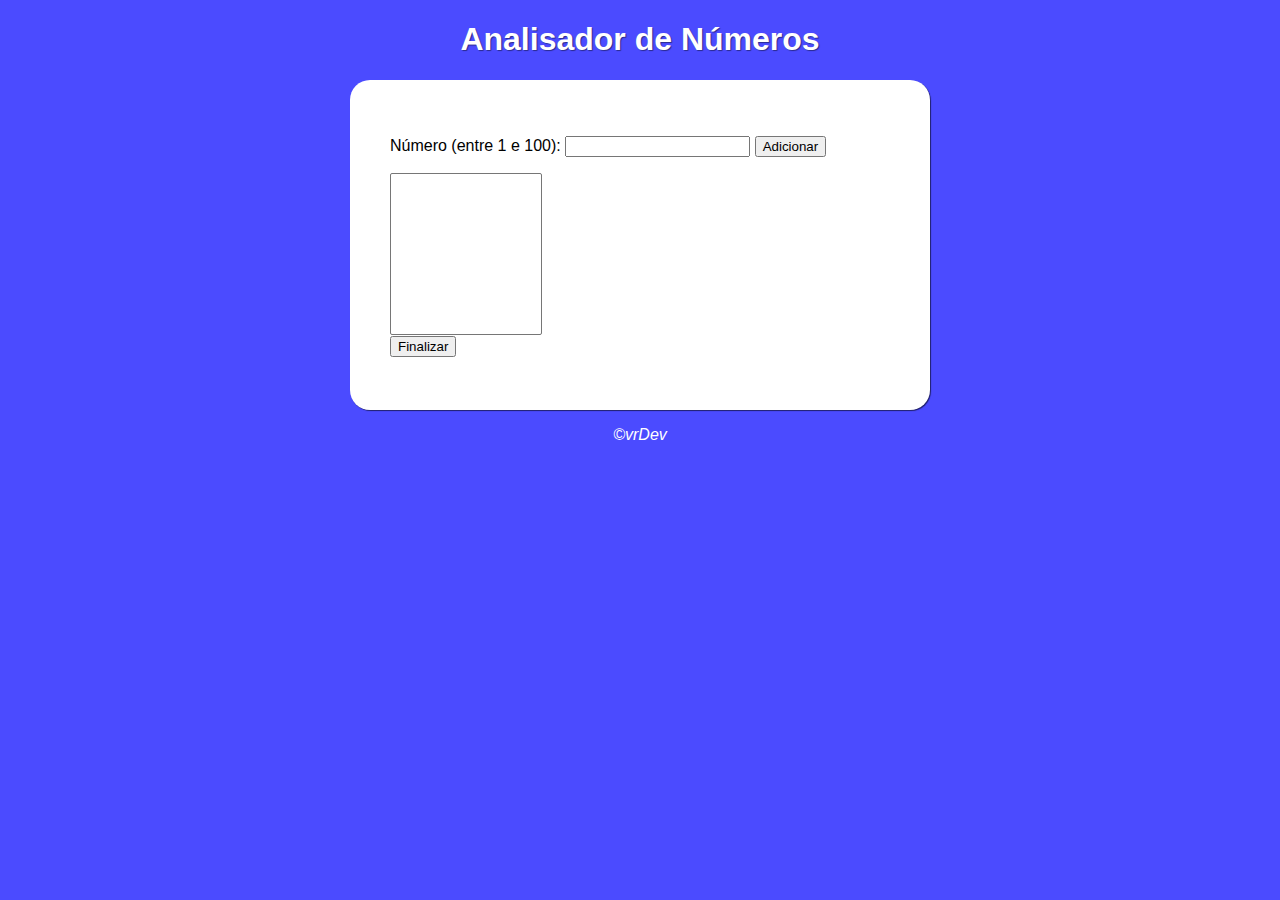
<file: Aula 16/Exercícios/index.html>
<!DOCTYPE html>
<html lang="pt-br">
<head>
    <meta charset="UTF-8">
    <meta name="viewport" content="width=device-width, initial-scale=1.0">
    <title>Analisador de Números</title>
    <link rel="stylesheet" href="style.css">
</head>
<body>
    <header>
        <h1>Analisador de Números</h1>
    </header>
    <main>
        <section>
            <div id="cfg">
                <p>Número (entre 1 e 100): <input type="number" name="txtn" id="txtn">
                <input type="button" value="Adicionar" onclick="adicionar()"> </p>
                <select name="analisador" id="analis" size="10"> </select>
                <br><input type="button" value="Finalizar" onclick="finalizar()">
            </div>
            <div id="res">
                
            </div>
        </section>
    </main>
    <footer>
        <p>&copy;vrDev</p>
    </footer>
    
    <script src="script.js"></script>
</body>
</html>
</file>
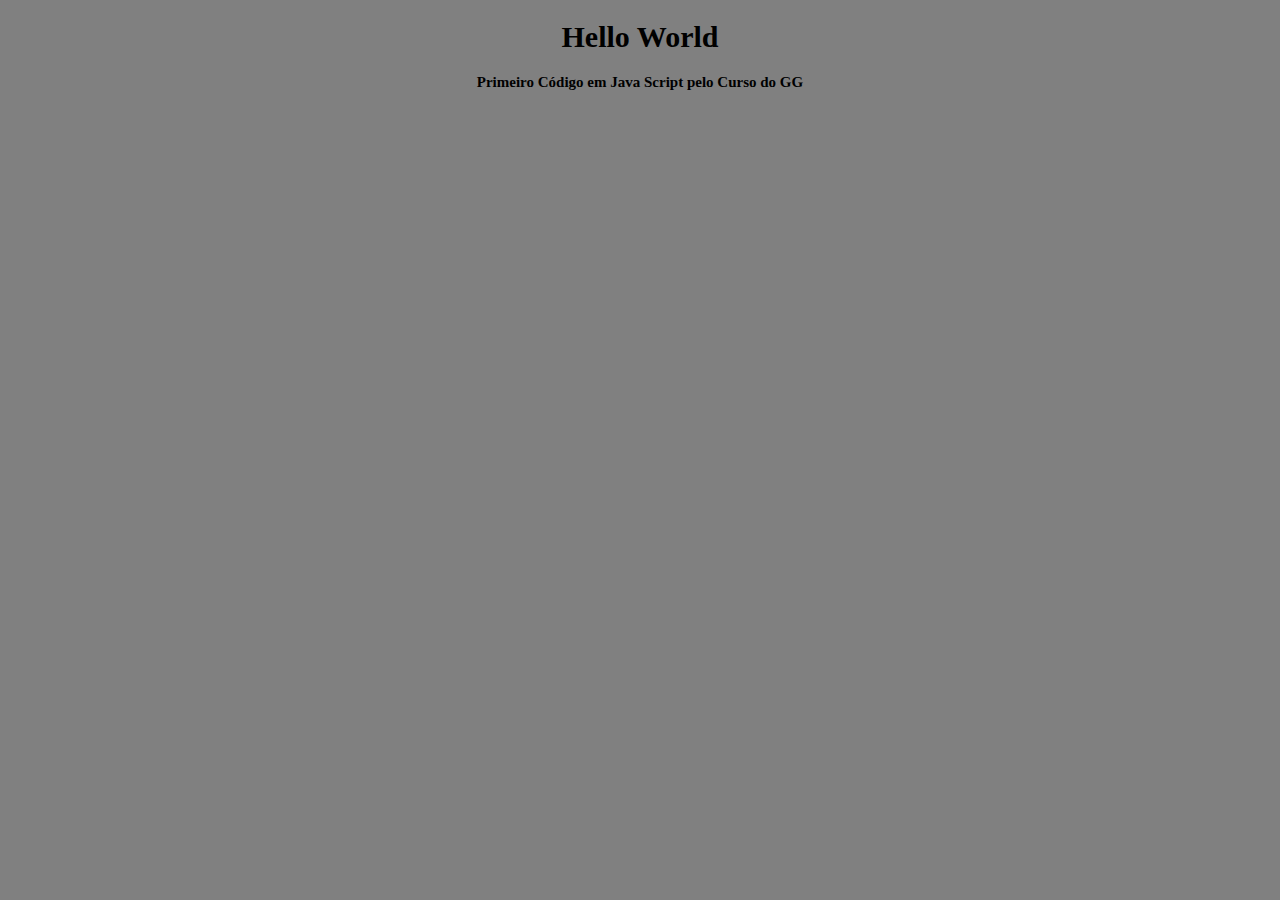
<file: Aula 04/ex001.html>
<!DOCTYPE html>
<html lang="pt-br">
<head>
    <meta charset="UTF-8">
    <meta name="viewport" content="width=device-width, initial-scale=1.0">
    <title> Java Script</title>
    
    <style>
        body{
            background-color: gray;
            text-align: center;
            font: bold 15px Verdana;
            margin: auto;
        }
    </style>
</head>
<body>
    <h1>Hello World</h1>
    <p>Primeiro Código em Java Script pelo <strong>Curso do GG</strong></p>

    <script>
        window.alert("Olá Mundo"); // Janela com txt Olá Mundo
        window.confirm("Your name is Radical?"); // Janela com Botão Ok
        window.prompt("What is your name?"); // Janela com nome.
         
    </script>
</body>
</html>
</file>
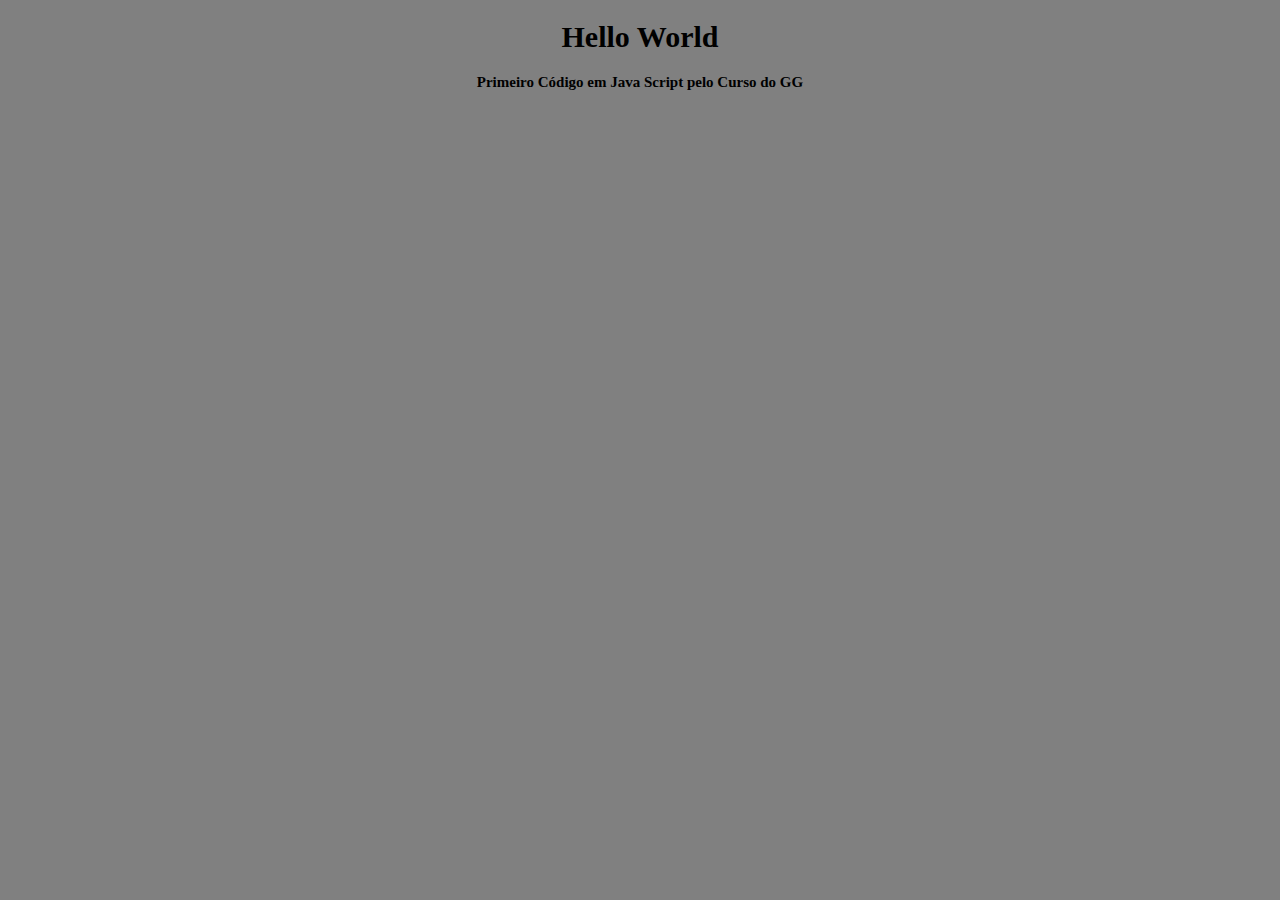
<file: Aula 06/ex002.html>
<!DOCTYPE html>
<html lang="pt-br">
<head>
    <meta charset="UTF-8">
    <meta name="viewport" content="width=device-width, initial-scale=1.0">
    <title> Java Script</title>
    
    <style>
        body{
            background-color: gray;
            text-align: center;
            font: bold 15px Verdana;
            margin: auto;
        }
    </style>
</head>
<body>
    <h1>Hello World</h1>
    <p>Primeiro Código em Java Script pelo <strong>Curso do GG</strong></p>

    <script>
       var nome =  window.prompt("What is your name?"); // Janela com nome.  
       window.alert("Grande prazer em te conhecer! " + nome) /* Window Alert trasmite uma janela de alerta, com a utilização do '+' como concatenação ou seja, adicionando uma variável a uma string */
    </script>
</body>
</html>
</file>
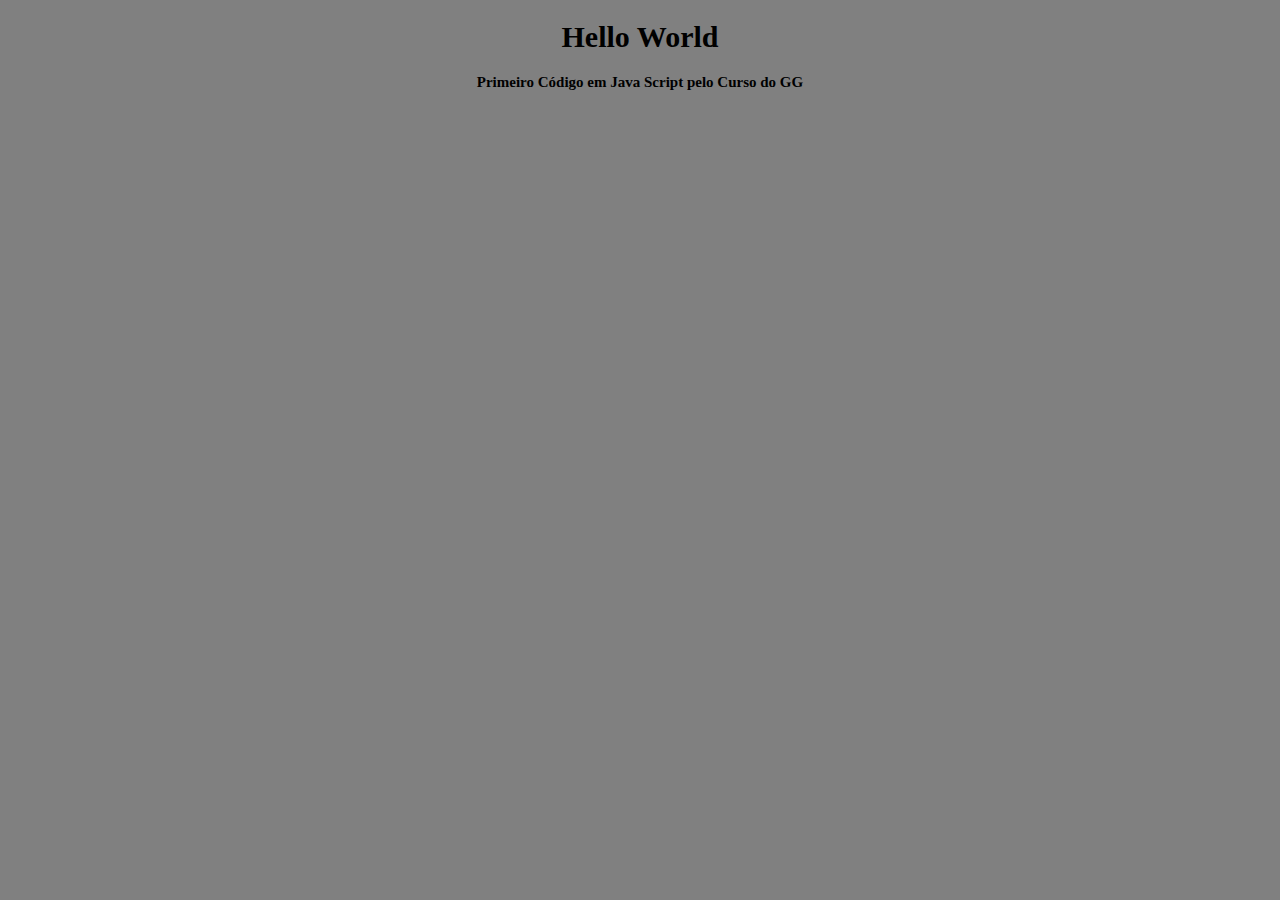
<file: Aula 06/ex003.html>
<!DOCTYPE html>
<html lang="pt-br">
<head>
    <meta charset="UTF-8">
    <meta name="viewport" content="width=device-width, initial-scale=1.0">
    <title> Java Script</title>
    
    <style>
        body{
            background-color: gray;
            text-align: center;
            font: bold 15px Verdana;
            margin: auto;
        }
    </style>
</head>
<body>
    <h1>Hello World</h1>
    <p>Primeiro Código em Java Script pelo <strong>Curso do GG</strong></p>

    <script>
       var n1 = Number.parseInt(window.prompt("Digite um número")) //Number.parseInt é a conversão de string para number
       var n2 = Number.parseInt(window.prompt("Digite outro número"))
       var soma = (n1 + n2)
       window.alert(`a soma entre ${n1} e ${n2} é igual a ${soma}`) // Templates Strings (Place Holders), utilizados para simplificar o código 

       var n3 = Number(window.prompt("Digite um número"))
       var n4 = Number(window.prompt("Digite outro número"))
       var sub = (n3 - n4)
       window.alert("A subtração dos valores citados é " + sub)

       //(number + number) para adição
       //(string + string) para concatenação

       
       
    </script>  
</body>
</html>
</file>
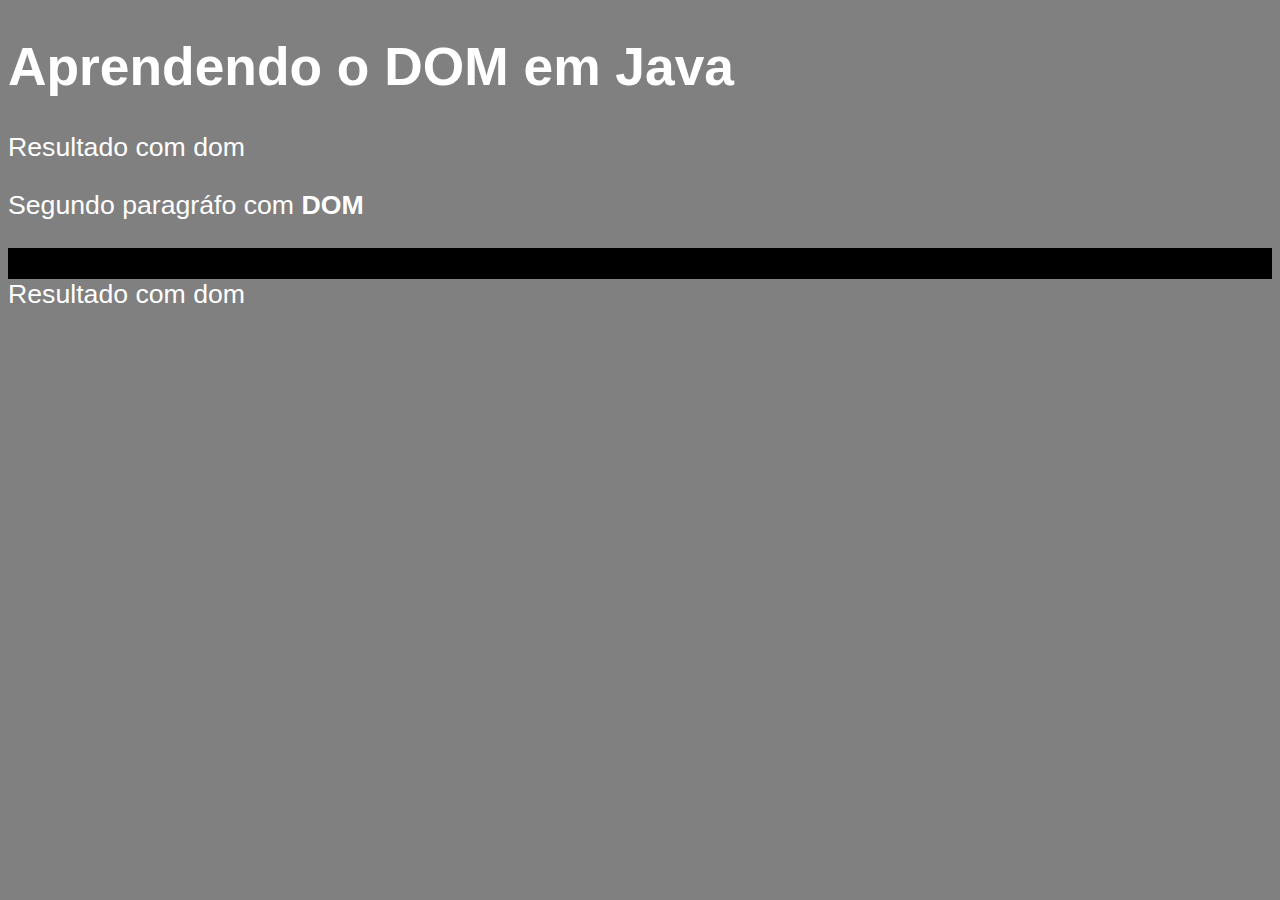
<file: Aula 09/ex005.html>
<!DOCTYPE html>
<html lang="pt-br">
<head>
    <meta charset="UTF-8">
    <meta name="viewport" content="width=device-width, initial-scale=1.0">
    <title>Aprendendo o DOM em Java Script </title>
    <style>
        body{
            background-color: gray;
            color: white;
            font: normal 20pt Arial, sans-serif;
        }
        div{
            color:black;
        }
        
    </style>
</head>
<body>
    <h1>Aprendendo o DOM em Java</h1>
    <p> Resultado com dom</p>
    <p> Segundo paragráfo com <strong>DOM</strong></p>
    <div id="msg"> Clique em mim </div>
    
    
    <script>
        var p1 = window.document.getElementsByTagName('p')[0]
        window.document.write(p1.innerText)
        
        var d = document.getElementById('msg')
        
        /*
        d.style.background= 'green'
        d.innerText = 'estou esperando'
        */
        var d = document.querySelector('div#msg')
        d.style.background = 'black'
    </script>
</body>
</html>
</file>
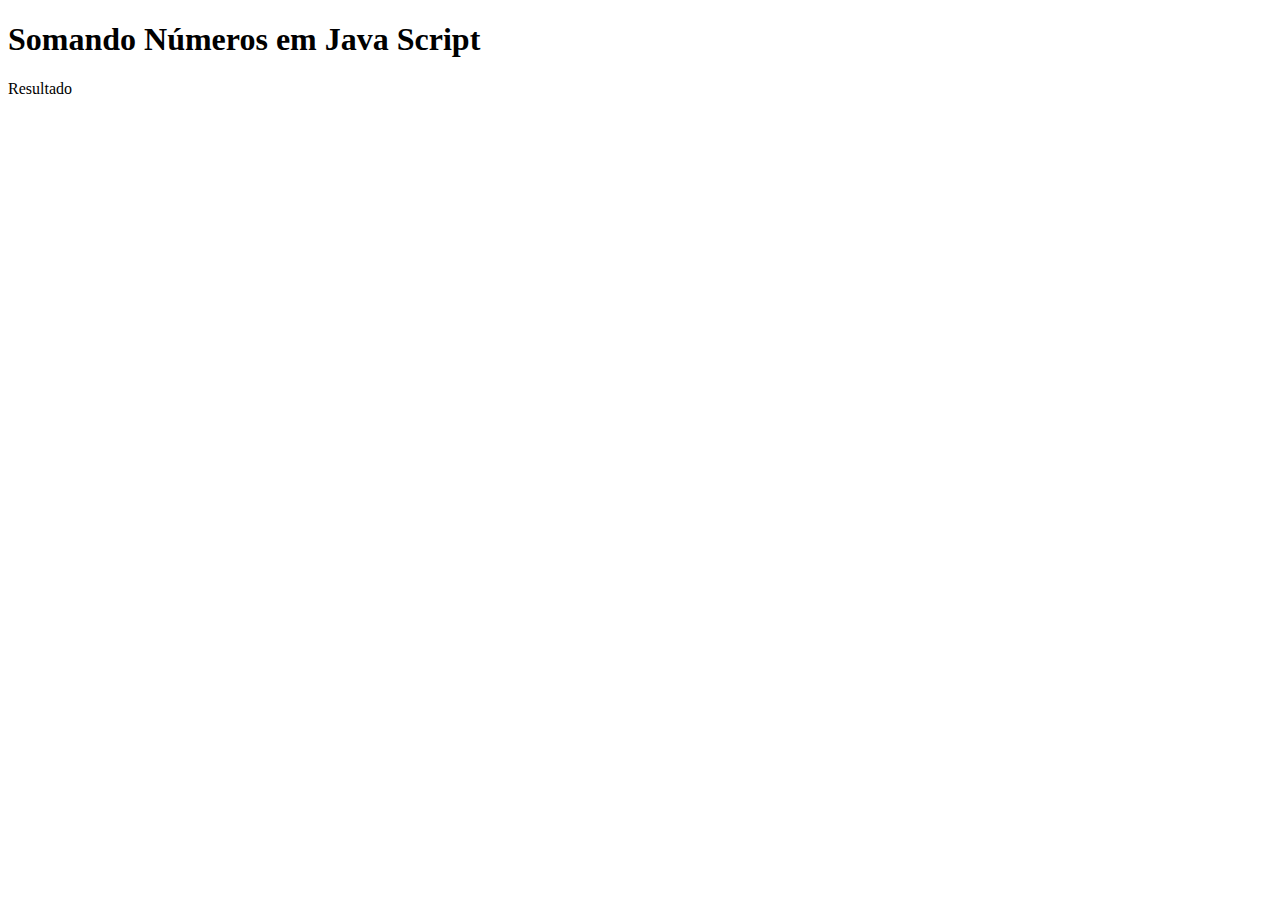
<file: Aula 10/ex.007.html>
<!DOCTYPE html>
<html lang="pt-br">
<head>
    <meta charset="UTF-8">
    <meta name="viewport" content="width=device-width, initial-scale=1.0">
    <title>Somando Números</title>
</head>
<body>
    <h1>Somando Números em Java Script</h1>
    <!--
    <input type="number" name="n1" id="n1">
    <input type="number" name="n1" id="n1">
    <input type="button" value="somar" onclick="somar()">
    -->
    <div id = "res">
        Resultado
    </div>
    <script>
        function somar(){
            var tn1 = document.getElementById("n1")
            var tn2 = document.querySelector("input#n2")
            var res = document.getElementById('res')
            var vn1 = Number(tn1.value)
            var vn2 = Number(tn2.value)
            var s = vn1 + vn2
            res.innerHTML = s
        }
    </script>


</body>
</html>
</file>
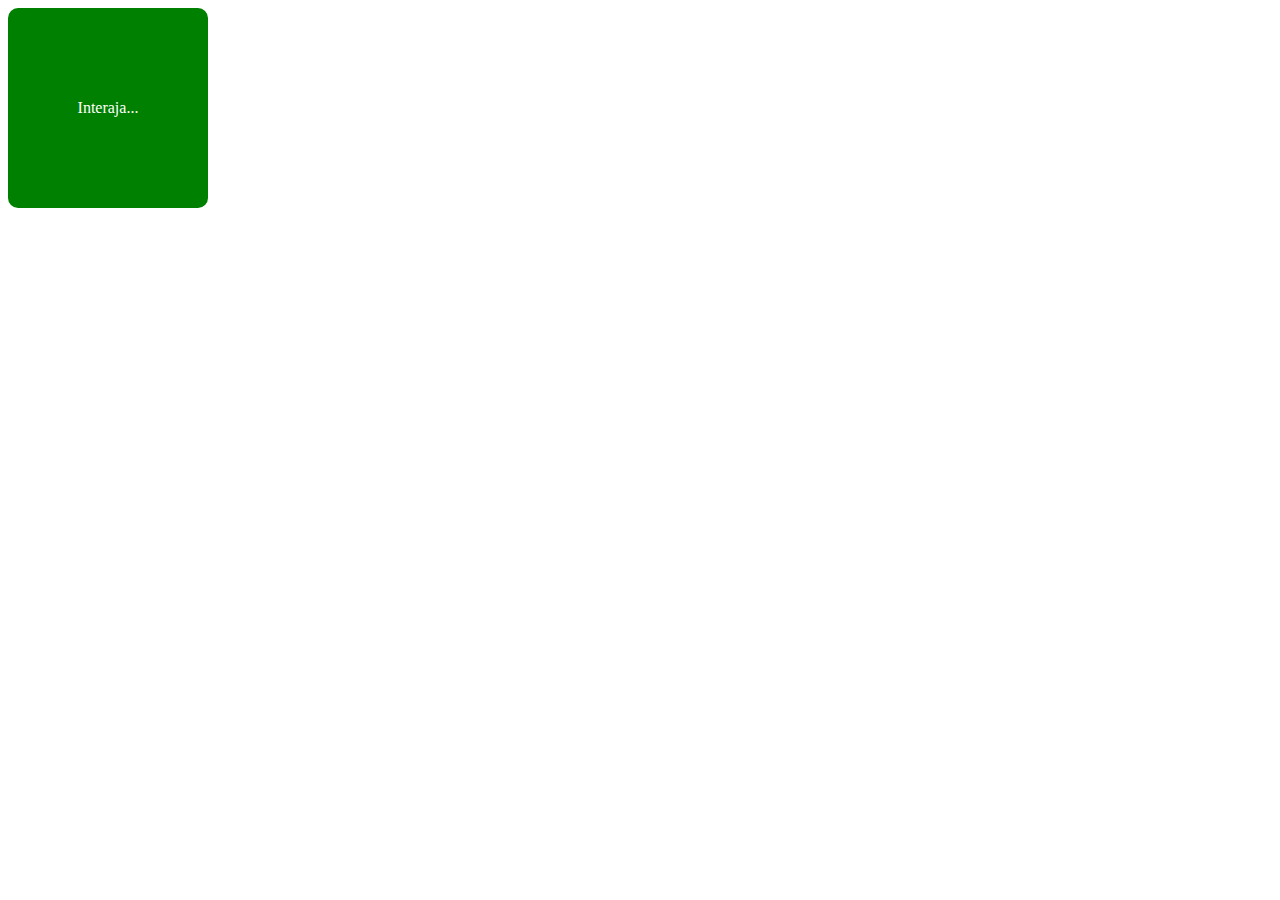
<file: Aula 10/ex006.html>
<!DOCTYPE html>
<html lang="pt-br">
<head>
    <meta charset="UTF-8">
    <meta name="viewport" content="width=device-width, initial-scale=1.0">
    <title>Eventos DOM</title>
    <style>
        div#area{
            background-color: green;
            color: white;
            width: 200px;
            height: 200px;
            line-height: 200px;
            text-align: center;
            border-radius: 10px;
        }
    </style>
</head>
<body>
    <div id="area">
        Interaja...
    </div>

    <script>
        var area = document.getElementById('area')
        area.addEventListener('click', clicar)
        area.addEventListener('mouseenter', entrar)
        area.addEventListener('mouseout', sair)
       
        function clicar() {
            area.innerHTML = 'Clicou'
            area.style.background = 'black'
        }
        
        function entrar() {
            area.innerHTML = 'entrar'
        }
        
        function sair(){
            area.innerHTML = 'sair'
            area.style.background = 'green'
        }
    </script>
</body>
</html>
</file>
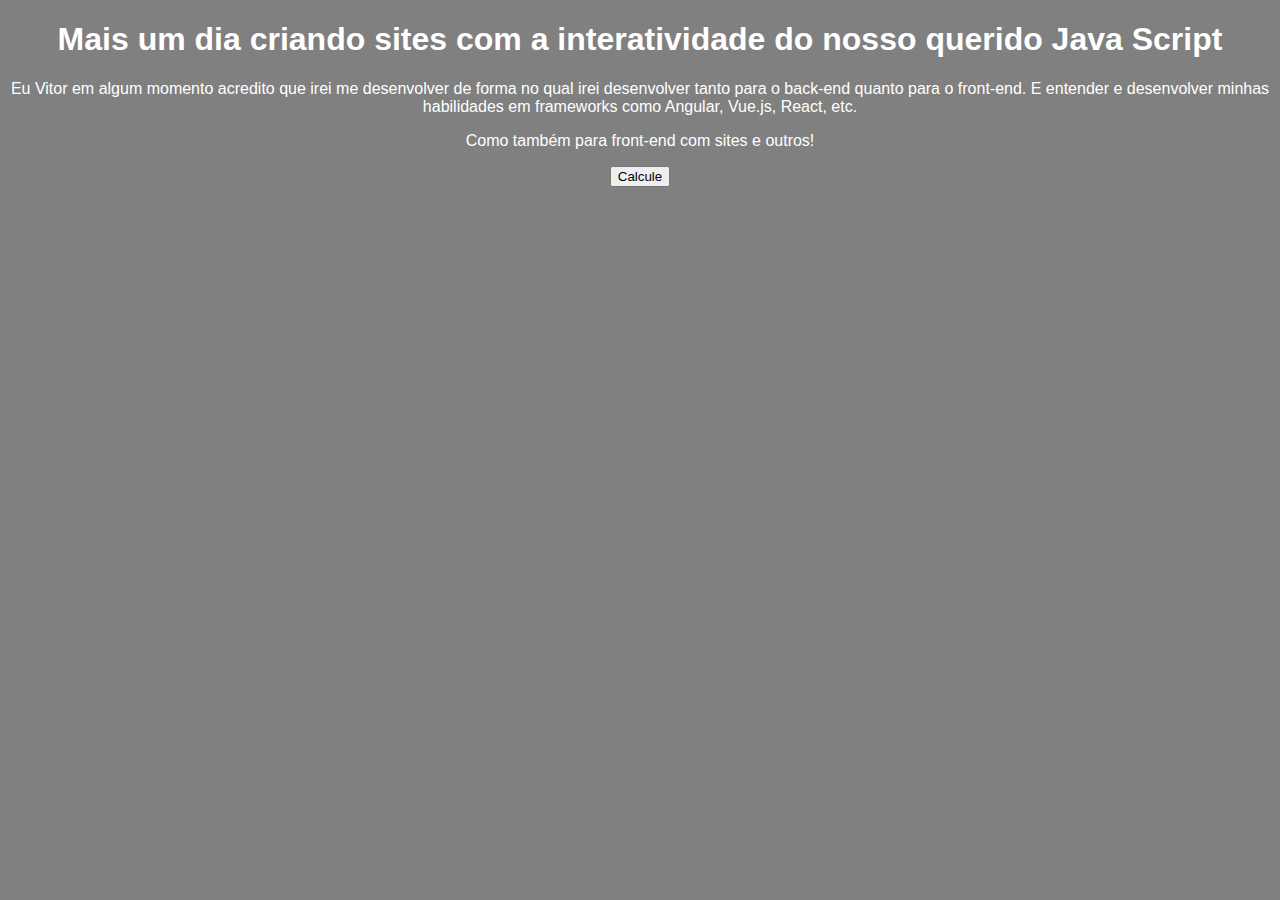
<file: Aula 11/ex010.html>
<!DOCTYPE html>
<html lang="pt-br">
<head>
    <meta charset="UTF-8">
    <meta name="viewport" content="width=device-width, initial-scale=1.0">
    <title>Aula sobre if e else</title>
    <style>
        body{
            background-color: gray;
            color: white;
            text-align: center;
            font-family: Arial, Helvetica, sans-serif;
        }
    </style>
</head>
<body>
    
    <h1 id="Título"> Mais um dia criando sites com a interatividade do nosso querido Java Script</h1>
    
    <p class="p1">Eu Vitor em algum momento acredito que irei me desenvolver de forma no qual irei desenvolver tanto para o back-end quanto para o front-end. E entender e desenvolver minhas habilidades em frameworks como Angular, Vue.js, React, etc.</p>
    
    <p class="p2"> Como também para front-end com sites e outros! </p>

    <input type="button" value="Calcule" onclick="clicar()">
    
</body>
</html>
</file>
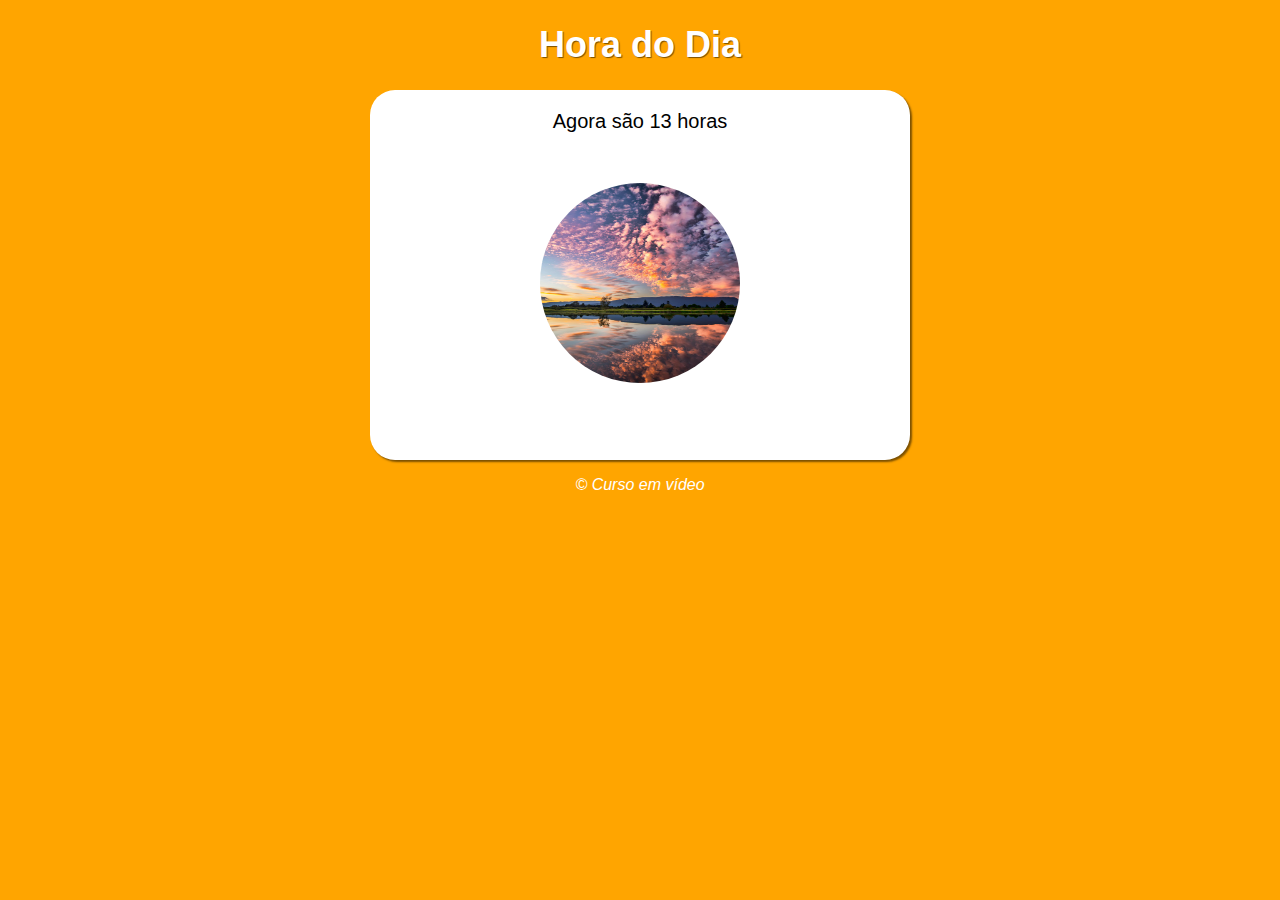
<file: Aula 12/Exercício 01 - Copia/ex001.html>
<!DOCTYPE html>
<html lang="pt-br">
<head>
    <meta charset="UTF-8">
    <meta name="viewport" content="width=device-width, initial-scale=1.0">
    <title>Hora do Dia</title>
    <link rel="stylesheet" href="style.css">
</head>
<body onload = "carregar()">
    <header>
        <h1>Hora do Dia</h1>
    </header>
    <main>
        
        <section>
            <div id="msg"> Agora são </div>
            
            <div id="foto">
                <img src="foto_dia.jpg" alt="foto dia">
            </div>
        
        </section>
    </main>
    
    <footer>
        <p>&copy; Curso em vídeo</p>
    </footer>

    <script src="script.js"></script>
</body>
</html>
</file>
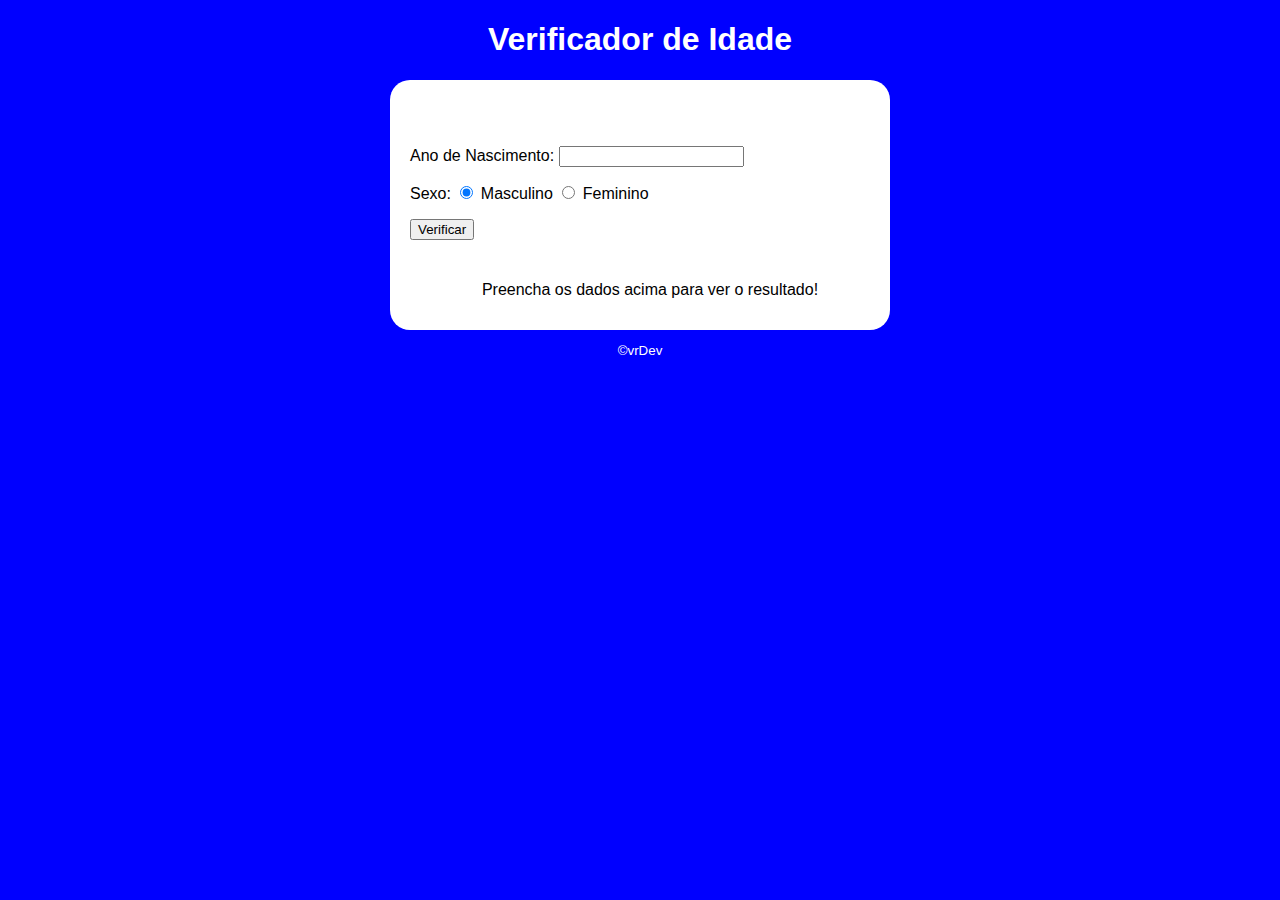
<file: Aula 12/Exercício 03/ex003.html>
<!DOCTYPE html>
<html lang="pt-br">
<head>
    <meta charset="UTF-8">
    <meta name="viewport" content="width=device-width, initial-scale=1.0">
    <title>Verificador de Idade</title>
    <link rel="stylesheet" href="style.css">
</head>
<body>
    <header>
        <h1>Verificador de Idade</h1>
    </header>
    <section>
        <div>
            <p>Ano de Nascimento:
            <input type="number" name="txtano" id="txtano" min="0">
            </p>

            <p>Sexo:
            <input type="radio" name="radsex" id="masc" checked>
            <label for="masc">Masculino</label>
            <input type="radio" name="radsex" id="fem">
            <label for="fem">Feminino</label>
            </p>
            <p>
                <input type="button" value="Verificar" onclick="verificar()">
            </p>
        </div>
        <div id="res">
            Preencha os dados acima para ver o resultado!
        </div>
    </section>
    
    <footer>
    <p>&copy;vrDev</p>
    </footer>

    <script src="script.js">
    </script>
   
</body>
</html>
</file>
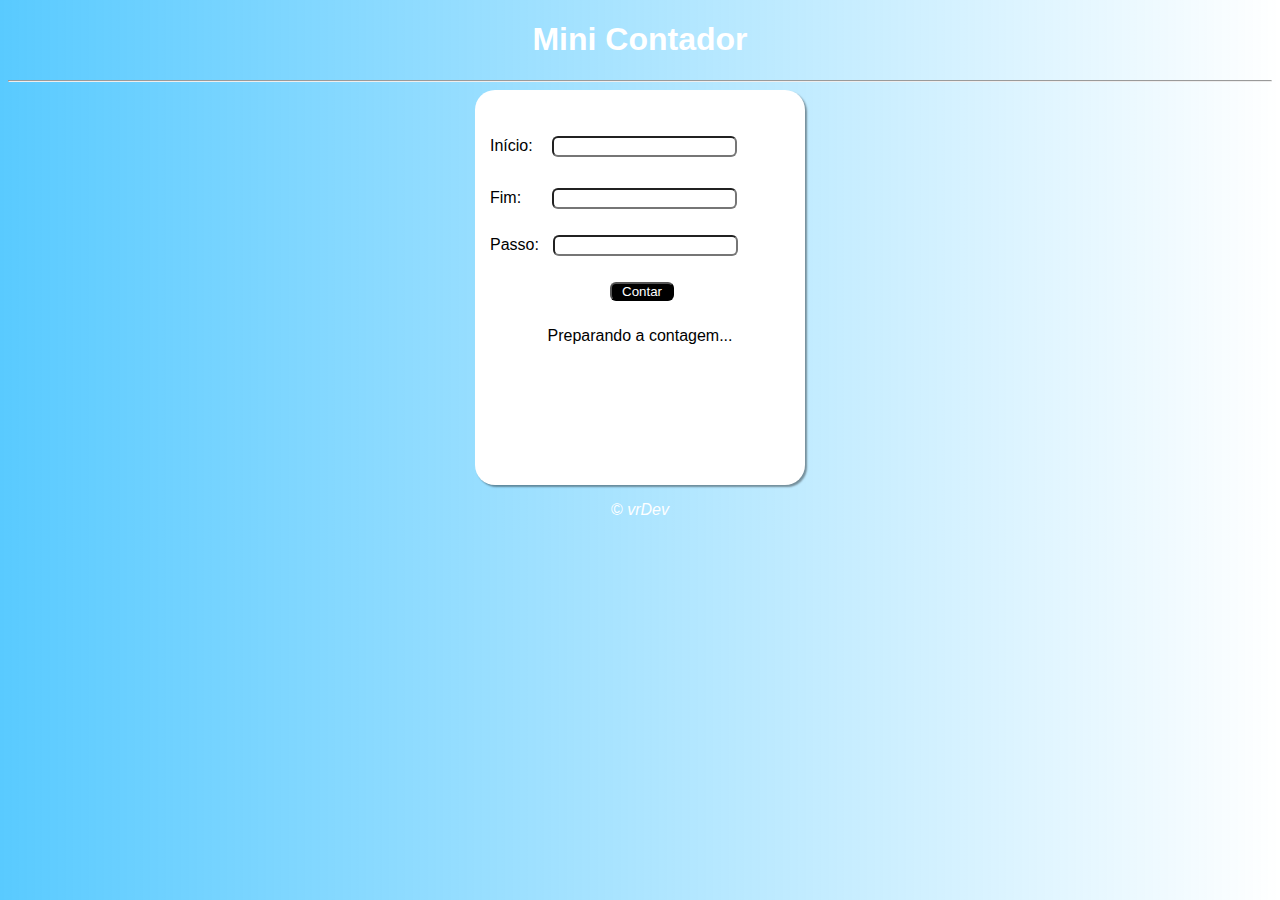
<file: Aula 14/Exercícios/ex01.html>
<!DOCTYPE html>
<html lang="pt-br">
<head>
    <meta charset="UTF-8">
    <meta name="viewport" content="width=device-width, initial-scale=1.0">
    <title>Super Contador</title>
    <link rel="stylesheet" href="style.css">
</head>
<body>
    <header>
        <h1>Mini Contador</h1>
        <hr>
    </header>
    <main>
        <section>
            <div id="contador">
                <p>Início: <input type="number" name="cx1" id="cx1"></p>
                <p>Fim: <input type="number" name="cx2" id="cx2"></p>
                <p> Passo: <input type="number" name="cx3" id="cx3"></p>
                <input type="button" value="Contar" id="button" onclick="contar()">

                <div id="res"><p>Preparando a contagem...</p></div>
            </div>
            
        </section>
    </main> 
    <footer>
        <p>&copy; <em>vrDev</em></p>
    </footer>

    <script src="script.js"></script>
</body>
</html>
</file>
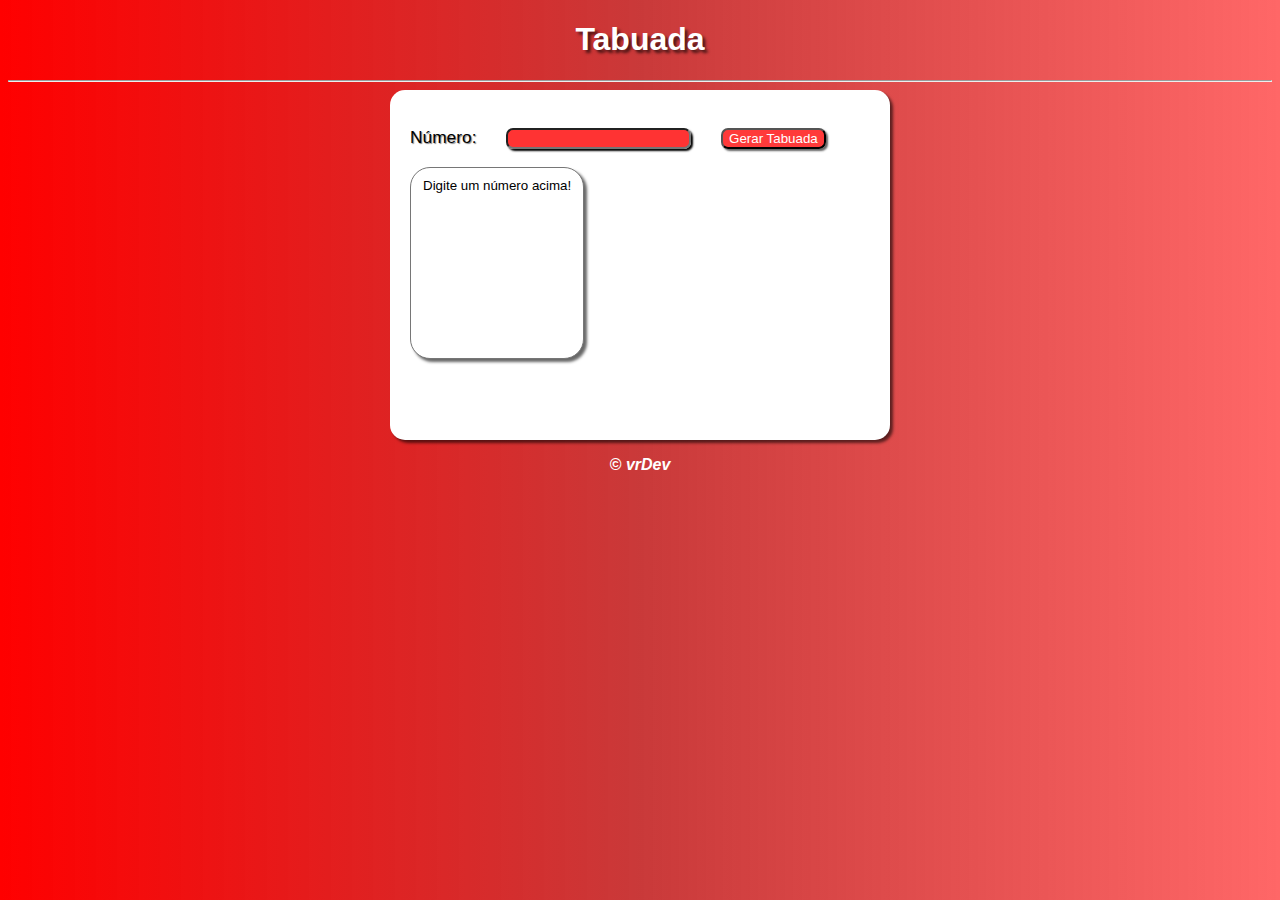
<file: Aula 14/Exercícios/ex02/ex02.html>
<!DOCTYPE html>
<html lang="pt-br">
<head>
    <meta charset="UTF-8">
    <meta name="viewport" content="width=device-width, initial-scale=1.0">
    <title>Tabuada</title>
    <link rel="stylesheet" href="style.css">
</head>
<body>
    <header>
        <h1>Tabuada</h1>
        <hr>
    </header>
    <main>
        <section>
            <div id="tabuada" >
                <p>Número: <input type="number" name="cx1" id="txtn">
                <input type="button" value="Gerar Tabuada" id="botão" onclick="tabuada()"></p>
                <div id="select"> 
                     <select name="tabuada" id="seltab" size="10"> 
                        <option>Digite um número acima!</option>
                     </select>
                </div>
            </div>
            
        </section>
    </main> 
    <footer>
        <p>&copy; <em>vrDev</em></p>
    </footer>

    <script src="script.js"></script>
</body>
</html>
</file>
<file: Aula 16/Exercícios/style.css>
body{
    background-color: rgba(0, 0, 255, 0.705);
}
main{
    background-color: white;
    margin: auto;
    width: 500px;
    height: 250px;
    border-radius: 20px;
    box-shadow: 1px 1px 1px rgba(0, 0, 0, 0.575);
    padding: 40px;
    
}
h1{
    text-align: center;
    color: white;
    font-family: Arial, Helvetica, sans-serif;
    text-shadow: 1px 1px 1px rgba(0, 0, 0, 0.445);
}
p{
    font-family: Arial, Helvetica, sans-serif;

}
#analis{
    padding-right: 150px;
}
footer{
    text-align: center;
    color: white;
    font-style: italic;
}
</file>
<file: Aula 12/Exercício 01 - Copia/style.css>
@charset "UTF-8";

body{
    background-color: rgb(46, 46, 46);
}
header{
    font-family: Arial, Helvetica, sans-serif;
    color: white;
    text-align: center;
    text-shadow: 1px 1px 1px rgba(0, 0, 0, 0.521);
    font-size: large;
}
section{
    background-color: white;
    margin: auto;
    width: 500px;
    height: 200px;
    padding: 20px 20px 150px 20px;
    border-radius: 25px;
    font: normal 15pt Arial, sans-serif;
    box-shadow: 2px 2px 2px rgba(0, 0, 0, 0.516);
}
div#msg{
    margin: auto;
    text-align: center;
}
img{
    margin: auto;
    width: 200px;
    height: 200px;
    border-radius: 100px;
}
div#foto{
    padding-left: 150px;
    padding-top: 50px;
    padding-bottom: 100px;
    padding-right: 50px;
}

footer{
    color: white;
    text-align: center;
    font-family: Arial, Helvetica, sans-serif;
    font-style: italic;
}
</file>
<file: Aula 12/Exercício 03/style.css>
body{
    background-color: blue;
}
section{
    background-color: white;
    width: 500px;
    height: 250px;
    margin: auto;
    border-radius: 20px;    
}
h1{
    
    font-family: Arial, Helvetica, sans-serif;
    color: white;
    text-align: center;
}
div{
    padding-left: 20px;
    padding-top: 50px;
    font-family: Arial, Helvetica, sans-serif;
}
#res{
    padding-top: 25px;
    text-align: center;
}
footer{
    text-align: center;
    color: white;
    font: normal 10pt Arial;
}
</file>
<file: Aula 14/Exercícios/style.css>
body{
    background:linear-gradient(to right, rgba(0, 174, 255, 0.651), rgba(255, 255, 255, 0));
}
header > h1{
    text-align: center;
    font-family: Arial, Helvetica, sans-serif;
    color: white;
}

div#contador{
    margin: auto;
    background-color: white;
    width: 300px;
    height: 230px;
    border-radius: 20px;
    padding: 15px;
    padding-bottom: 150px;
    box-shadow: 2px 2px 2px rgba(0, 0, 0, 0.397);
}   
div#contador > p{
    font-family: Arial, Helvetica, sans-serif;
}
#res{
    padding-top: 50px;
    padding: 10px;
    text-align: center;
    font-family: Arial, Helvetica, sans-serif;
    font-size: medium;
}
#cx1{
    margin: 15px;
    border-radius: 6px;
}
#cx2{
    margin-left: 26.5px;
    border-radius: 6px;
    
}
#cx3{
    margin: 10px;
    border-radius: 6px;
}
#button{
    margin-left: 120px;
    padding: 0px 10px 0px ;
    border-radius: 6px;
    background-color: black;
    color: white;
}
footer{
    text-align: center;
    color: white;
    font-family: Arial, Helvetica, sans-serif;
}
</file>
<file: Aula 14/Exercícios/ex02/style.css>
body{
    background: linear-gradient(to right,rgb(255, 0, 0), rgba(194, 31, 31, 0.884),rgba(255, 0, 0, 0.596))
}
main{
    background-color: white;
    width: 500px;
    height: 350px;
    margin: auto;
    border-radius: 15px;
    box-shadow: 3px 3px 3px rgba(0, 0, 0, 0.589);
}
h1{
    text-shadow: 3px 3px 3px rgba(0, 0, 0, 0.61);
    text-align: center;
    font-family: Arial, Helvetica, sans-serif;
    color: white;
}
div#tabuada{
    padding: 20px;
    font: normal 13pt Arial, Helvetica, sans-serif;
    text-shadow: 1px 1px 1px rgba(0, 0, 0, 0.486);
}
#txtn{
    border-radius: 7px;
    background-color: rgba(255, 0, 0, 0.801);
    color:white;
    text-align: center;
    box-shadow: 2px 2px 2px black;
    margin: 0px 25px 0px 25px;
}
#botão{
    background-color: rgba(255, 0, 0, 0.774);
    border-radius: 7px;
    color: white;
    box-shadow: 2px 2px 2px rgba(0, 0, 0, 0.61);
}
select{
    border-radius: 20px ;
    padding: 10px;
    box-shadow: 3px 3px 3px rgba(0, 0, 0, 0.596);
    
}
footer{
    text-align: center;
    color:white;
    font: bold 12pt Arial, Helvetica, sans-serif;
}
</file>
